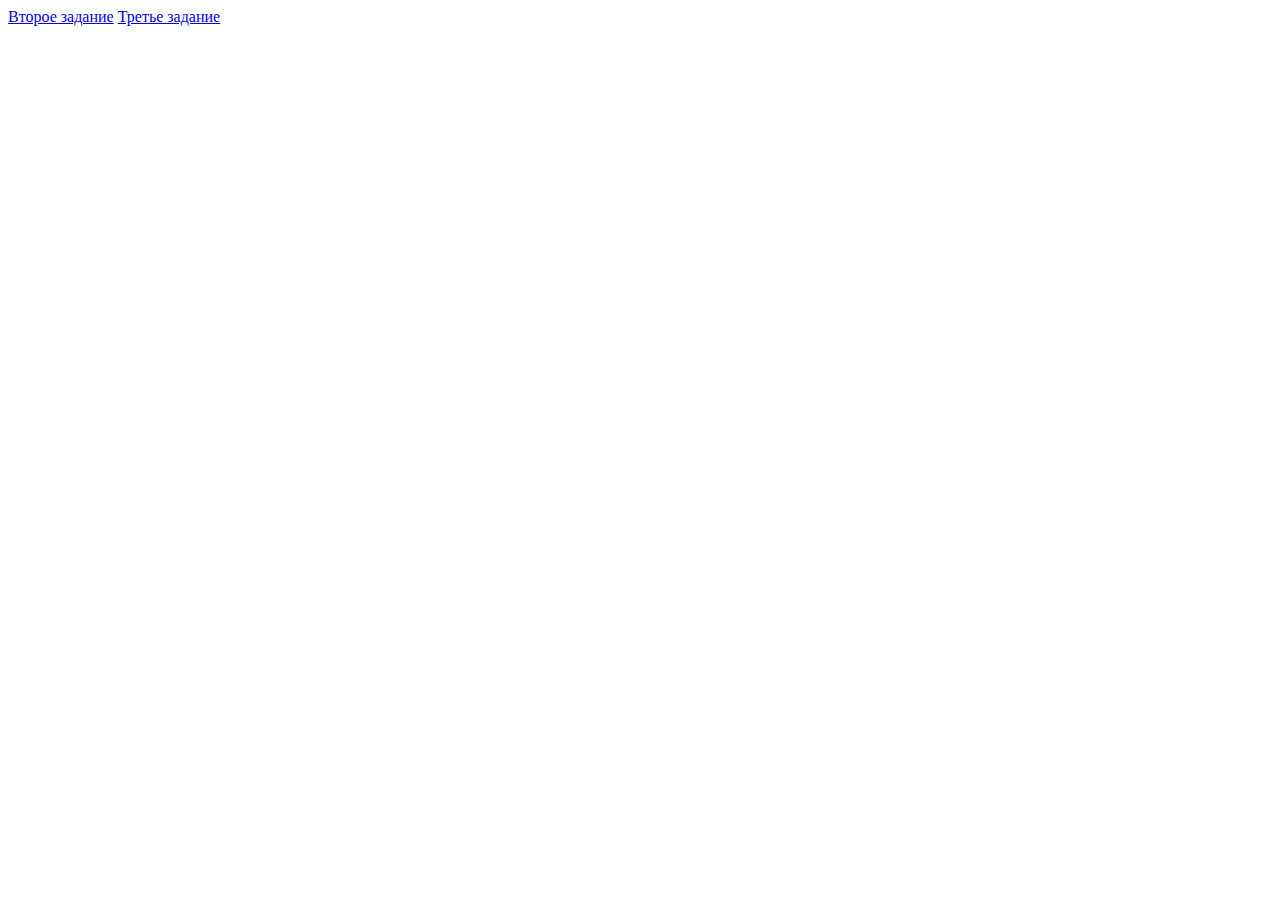
<file: index.html>
<!DOCTYPE html>
<html lang="en">
<head>
    <meta charset="UTF-8">
    <meta name="viewport" content="width=device-width, initial-scale=1.0">
    <title>doczilla</title>
</head>
<body>
    <a href="/doczilla/Task2/index.html">Второе задание</a>
    <a href="/doczilla/Task3/index.html">Третье задание</a>
</body>
</html>
</file>
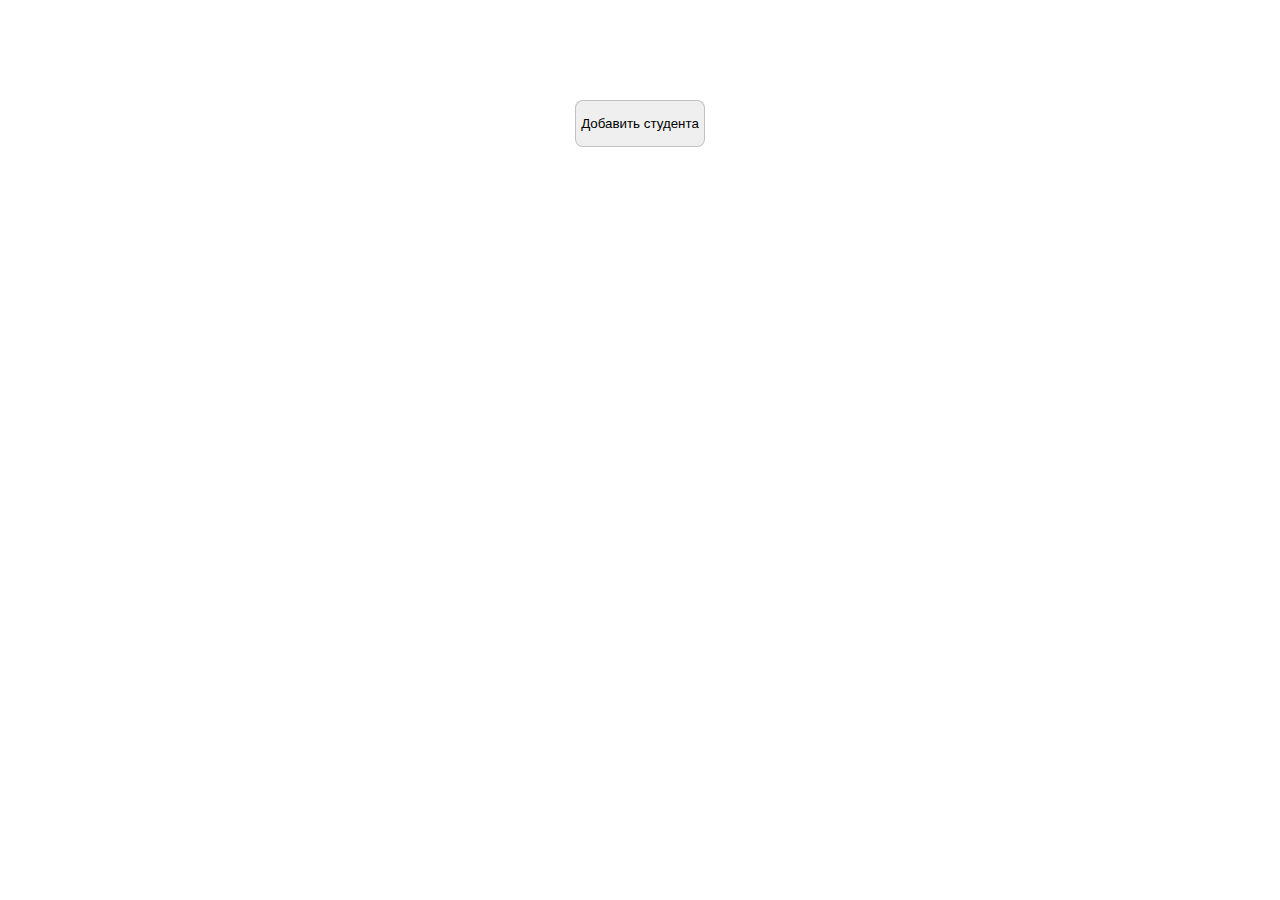
<file: Task2/index.html>
<!DOCTYPE html>
<html lang="en">
<head>
    <meta charset="utf-8">
    <meta name="viewport" content="width=device-width, initial-scale=1.0">
    <title>Students</title>
    <link rel="stylesheet" href="css/style.css">
</head>
<body>
    <main>
        <button onclick="modalHandler()">Добавить студента</button>
        <article class="students">
        </article>
        <article class="modal">
            <article class="modal_content">
                <h1>Добавить студента</h1>
                <form>
                    <section class="inputs">
                        <div class="input">
                            <label for="name">Имя:</label>
                            <input type="text" name="name" id="name" placeholder="Введите имя">
                        </div>
                        <div class="input">
                            <label for="surname">Фамилия:</label>
                            <input type="text" name="surname" id="surname" placeholder="Введите имя">
                        </div>
                        <div class="input">
                            <label for="patronymic">Отчество:</label>
                            <input type="text" name="patronymic" id="patronymic" placeholder="Введите имя">
                        </div>
                        <div class="input">
                            <label for="study_group">Группа:</label>
                            <input type="text" name="study_group" id="study_group" placeholder="Введите имя">
                        </div>
                        <div class="input">
                            <label for="bd_date">Дата рождения:</label>
                            <input type="date" name="bd_date" id="bd_date" placeholder="Введите имя">
                        </div>
                    </section>
                    <input type="submit" value="Добавить">
                </form>
                <span onclick="modalHandler()" class="close">
                    <div></div>
                </span>
            </article>
        </article>
    </main>
    <script src="js/script.js" defer></script>
</body>
</html>
</file>
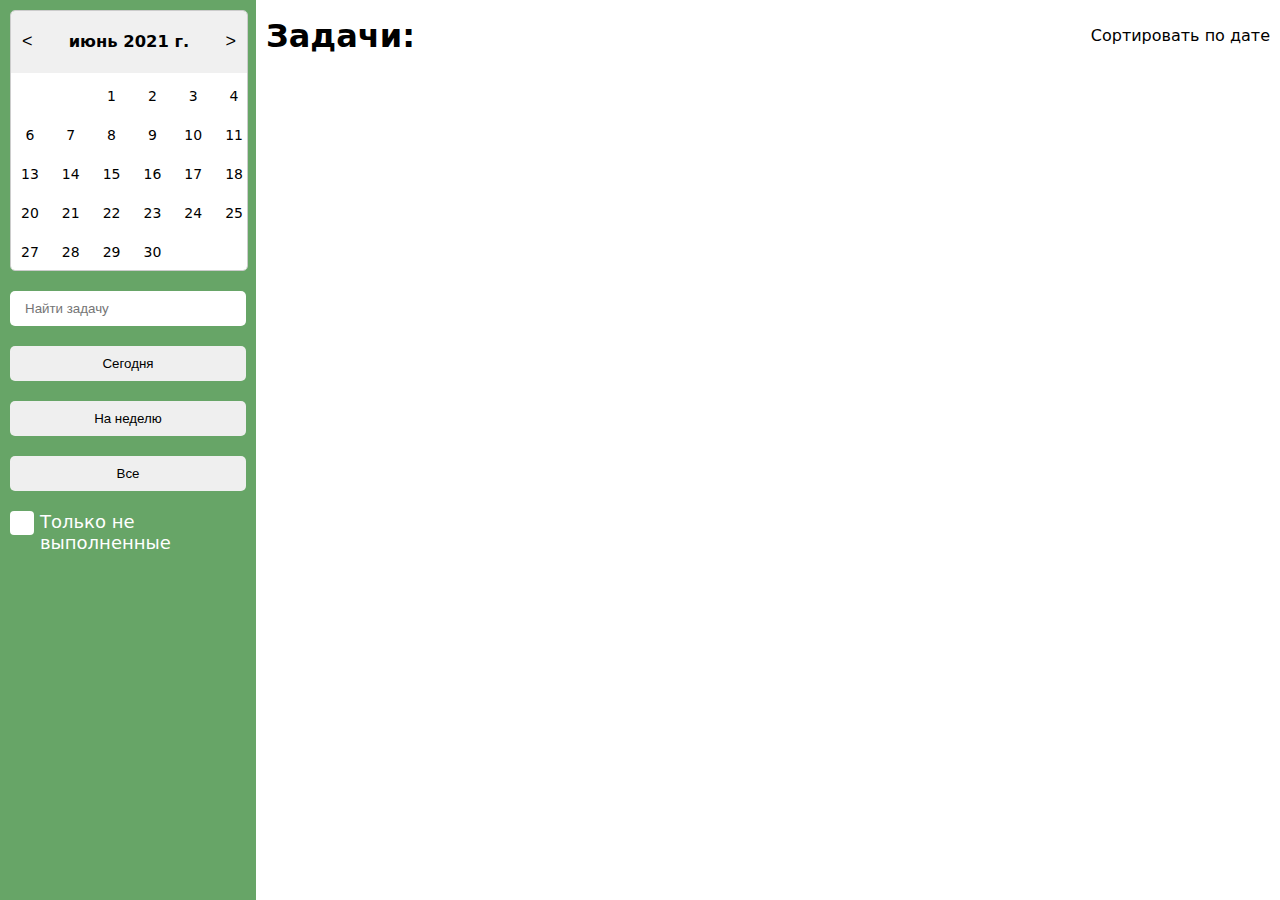
<file: Task3/index.html>
<!DOCTYPE html>
<html lang="en">
<head>
    <!-- Устанавливаем кодировку и настройки отображения страницы -->
    <meta charset="UTF-8">
    <meta name="viewport" content="width=device-width, initial-scale=1.0">
    <!-- Устанавливаем заголовок страницы -->
    <title>ToDo</title>
    <!-- Подключаем таблицу стилей для оформления страницы -->
    <link rel="stylesheet" href="css/style.css">
</head>
<body>
    <!-- Обертка страницы -->
    <div class="wrapper">
        <!-- Боковая панель -->
        <aside>
            <!-- Календарь -->
            <article class="calendar">
                <!-- Заголовок календаря -->
                <header>
                    <!-- Кнопка для переключения на предыдущий месяц -->
                    <button class="prevMonth">&lt;</button>
                    <!-- Заголовок с текущим месяцем -->
                    <h3 class="currentMonth"></h3>
                    <!-- Кнопка для переключения на следующий месяц -->
                    <button class="nextMonth">&gt;</button>
                </header>
                <!-- Контейнер для дней месяца -->
                <article class="days"></article>
            </article>
            <!-- Поле ввода для поиска задач -->
            <input type="text" placeholder="Найти задачу" name="search" class="search">
            <!-- Кнопка для отображения задач на текущую дату -->
            <button onclick="todoApp.getTodayTasks()">Сегодня</button>
            <!-- Кнопка для отображения задач на следующую неделю -->
            <button onclick="todoApp.getWeekTasks()">На неделю</button>
            <!-- Кнопка для отображения всех задач -->
            <button onclick="todoApp.showAll()">Все</button>
            <!-- Поле и кнопка для фильтрации по невыполненным задачам -->
            <article class="undone">
                <input type="checkbox" name="undone" id="undone">
                <label for="undone" onclick="todoApp.getIncompleteTasks()"></label>
            </article>
        </aside>
        <!-- Основное содержимое страницы -->
        <main>
            <!-- Заголовок блока с задачами -->
            <article class="title">
                <h1>Задачи:</h1>
                <p>Сортировать по дате</p>
            </article>
            <!-- Контейнер для списка задач -->
            <article class="tasks_list"></article>
            <!-- Сообщение о отсутствии задач на выбранную дату -->
            <h2 class="no_tasks">На эту дату нету задач.</h2>
        </main>
    </div>
    <!-- Подключаем скрипт для обработки логики страницы -->
    <script src="js/script.js" defer></script>
</body>
</html>
</file>
<file: Task2/css/style.css>
body {
    font-family: system-ui, -apple-system, BlinkMacSystemFont, 'Segoe UI', Roboto, Oxygen, Ubuntu, Cantarell, 'Open Sans', 'Helvetica Neue', sans-serif;
    display: flex;
    justify-content: center;    
    margin: 0;
    padding: 0;
}

main {
    display: flex;
    justify-content: center;
    align-items: center;
    flex-direction: column;
    margin-top: 100px;
    gap: 10px;
    max-width: 980px;
}

button {
    width: 100%;
    border: 1px solid rgba(19, 0, 19, 0.2);
    border-radius: 8px;
    padding: 15px 5px;
    transition: .3s;
}

button:hover {
    opacity: .5;
    cursor: pointer;
}

article {
    display: flex;
    justify-content: center;
    align-self: center;
    gap: 10px 10px;
    width: 100%;
    flex-wrap: wrap;
    width: 100%;
}

.card {
    border: 1px solid rgba(19, 0, 19, 0.2);
    border-radius: 8px;
    padding: 10px;
    position: relative;
    box-sizing: border-box;
    width: 320px;
}

section > div > p,
section > h1 {
    margin: 0;
}

section > div {
    display: flex;
    justify-content: space-between;
}

section > span {
    position: absolute;
    top: 5px;
    right: 10px;
    font-size: 14px;
    opacity: .6;
}

.overlay {
    position: absolute;
    top: 0;
    left: 0;
    width: 100%;
    height: 100%;
    background-color: rgba(0, 0, 0, 0.3);
    border-radius: 8px;
    transition: .3s;
    display: flex;
    align-items: center;
    justify-content: center;
    opacity: 0;
}

.overlay > p {
    background-color: white;
    border-radius: 8px;
    padding: 5px 10px;
}

.card:hover .overlay {
    backdrop-filter: blur(2px);
    opacity: 1;
    cursor: pointer;
}

.modal {
    background-color: rgba(0, 0, 0, 0.3);
    position: absolute;
    top: 0;
    left: 0;
    width: 100%;
    height: 100vh;
    padding: 10px;
    box-sizing: border-box;
    display: none;
    transition: .3s;
}

.show {
    display: flex;
}

.modal_content {
    background-color: white;
    max-width: 300px;
    padding: 10px;
    box-sizing: border-box;
    border-radius: 8px;
    display: flex;
    flex-direction: column;
    align-items: center;
    position: relative;
}

.modal_content > h1 {
    margin: 0;
}

.modal_content > form {
    display: flex;
    flex-direction: column;
    gap: 10px;
}

form > .inputs {
    display: flex;
    flex-direction: column;
    gap: 15px;
}

form > input[type=submit] {
    border-radius: 8px;
    padding: 10px 5px;
    border: 1px solid rgba(19, 0, 19, 0.2);
    transition: .3s;
}

form > input[type=submit]:hover {
    opacity: .5;
    cursor: pointer;
}

.input {
    display: flex;
    flex-direction: column;
    gap: 5px;
}

.input > label {
    font-size: 14px;
    margin-left: -20px;
}

.input > input {
    border-radius: 8px;
    border: 1px solid rgba(19, 0, 19, 0.2);
    padding: 8px 5px;
    outline: none;
}

.close {
    position: absolute;
    top: 15px;
    right: 10px;
    transition: .3s;
    width: 15px;
    height: 15px;
}

.close > div{
    margin-left: 6px;
    margin-top: 1px;
    width: 2px;
    height: 13px;
    background-color: black;
    transform: rotateZ(45deg);
}

.close > div::after {
    content: '';
    width: 2px;
    height: 13px;
    display: block;
    background-color: black;
    transform: rotateZ(90deg);
}

.close:hover {
    opacity: .5;
    cursor: pointer;
}
</file>
<file: Task3/css/style.css>
body, html {
    margin: 0;
    padding: 0;
    font-family: system-ui, -apple-system, BlinkMacSystemFont, 'Segoe UI', Roboto, Oxygen, Ubuntu, Cantarell, 'Open Sans', 'Helvetica Neue', sans-serif;
    width: 100%;
    height: 100%;
    display: flex;
}

.wrapper {
    width: 100%;
    min-height: 100vh;
    height: fit-content;
    display: flex;
}

aside {
    width: 20%;
    height: auto;
    background-color: rgba(1, 105, 1, 0.6);
    display: flex;
    flex-direction: column;
    gap: 20px;
    padding: 10px;
    box-sizing: border-box;
}

main {
    width: 80%;
    height: fit-content;
    background-color: white;
    padding: 10px;
    box-sizing: border-box;
}

aside>input {
    border-radius: 5px;
    outline: 0;
    border: 0;
    padding: 10px 15px;
}

aside>button {
    border-radius: 5px;
    outline: 0;
    border: 0;
    padding: 10px 15px;
    transition: .3s;
    cursor: pointer;
}

aside > button:hover {
    opacity: .6;
}

.calendar {
    border: 1px solid #ccc;
    border-radius: 5px;
    overflow: hidden;
    width: 100%;
    font-size: 14px;
}

header {
    background-color: #f0f0f0;
    display: flex;
    align-items: center;
    justify-content: space-between;
    padding: 5px;
}

header>button {
    background-color: transparent;
    border: none;
    cursor: pointer;
    font-size: 18px;
}

.days {
    display: grid;
    grid-template-columns: repeat(7, 1fr);
    background-color: white;
    gap: 3px;
    padding-top: 5px;
}

.day {
    padding: 10px;
    text-align: center;
    cursor: pointer;
}

.today {
    background-color: rgba(1, 105, 1, 0.6);
    color: white;
    border-radius: 8px;
}

.selected {
    background-color: rgba(1, 58, 105, 0.6);
    color: white;
    border-radius: 8px;
}

.day:not(.today):hover {
    background-color: #f0f0f0;
    border-radius: 8px;
}

/* Стилизация контейнера чекбокса (article) */
.undone {
    display: flex;
    align-items: center;
    margin-bottom: 10px;
}

/* Стилизация самого чекбокса (input[type="checkbox"]) */
.undone input[type="checkbox"] {
    position: absolute;
    opacity: 0;
    /* Скрываем оригинальный чекбокс */
}

/* Стилизация фонового прямоугольника */
.undone label {
    position: relative;
    padding-left: 30px;
    /* Увеличиваем отступ слева для визуального разделения от фонового прямоугольника */
    cursor: pointer;
}

/* Создание фонового прямоугольника */
.undone label:before {
    content: '';
    position: absolute;
    top: 0;
    left: 0;
    width: 20px;
    /* Размер фонового прямоугольника */
    height: 20px;
    border: 2px solid transparent;
    /* Зелёный цвет границы */
    background-color: #fff;
    /* Белый цвет фона */
    border-radius: 4px;
    /* Закругление углов */
}

/* Изменение цвета фона фонового прямоугольника при активации чекбокса */
.undone input[type="checkbox"]:checked+label:before {
    background-color: #4CAF50;
    /* Зелёный цвет фона при активации чекбокса */
    border: 2px solid #fff;
    /* Белая граница при активации чекбокса */
}

/* Стилизация текста метки */
.undone label:after {
    content: 'Только не выполненные';
    margin-left: 0px;
    font-size: 18px;
    color: white;
    /* Цвет текста */
}

.title {
    display: flex;
    justify-content: space-between;
    align-items: center;
}

.title > h1 {
    margin: 0;
}

.tasks_list {
    display: flex;
    gap: 10px 10px;
    flex-wrap: wrap;
    align-items: flex-start;
}

.task {
    background-color: rgba(1, 105, 1, 0.6);
    color: white;
    border-radius: 8px;
    padding: 10px;
    box-sizing: border-box;
    width: 745px;
}

.task > .title > h1 {
    font-size: 20px;
}

.task > .text > p {
    white-space: nowrap;
    overflow: hidden;
    text-overflow: ellipsis;
    margin: 0;
}

.task > .text > .expanded {
    white-space: wrap;
}

.task > .title > div > * {
    margin: 0;
}

.task > .title > div > span {
    font-size: 14px;
    opacity: .5;
}

.task > .text {
    display: flex;
    flex-direction: column;
    gap: 5px;
}

.task > .text > .expand {
    font-size: 14px;
    text-decoration: underline;
    cursor: pointer;
    user-select: none;
    width: fit-content;
    transition: .3s;
}

.task > .text > .expand:hover {
    opacity: .5;
}

.no_tasks {
    display: none;
}

.no_tasks.show {
    display: block;
}

main > .title > p {
    user-select: none;
}
</file>
